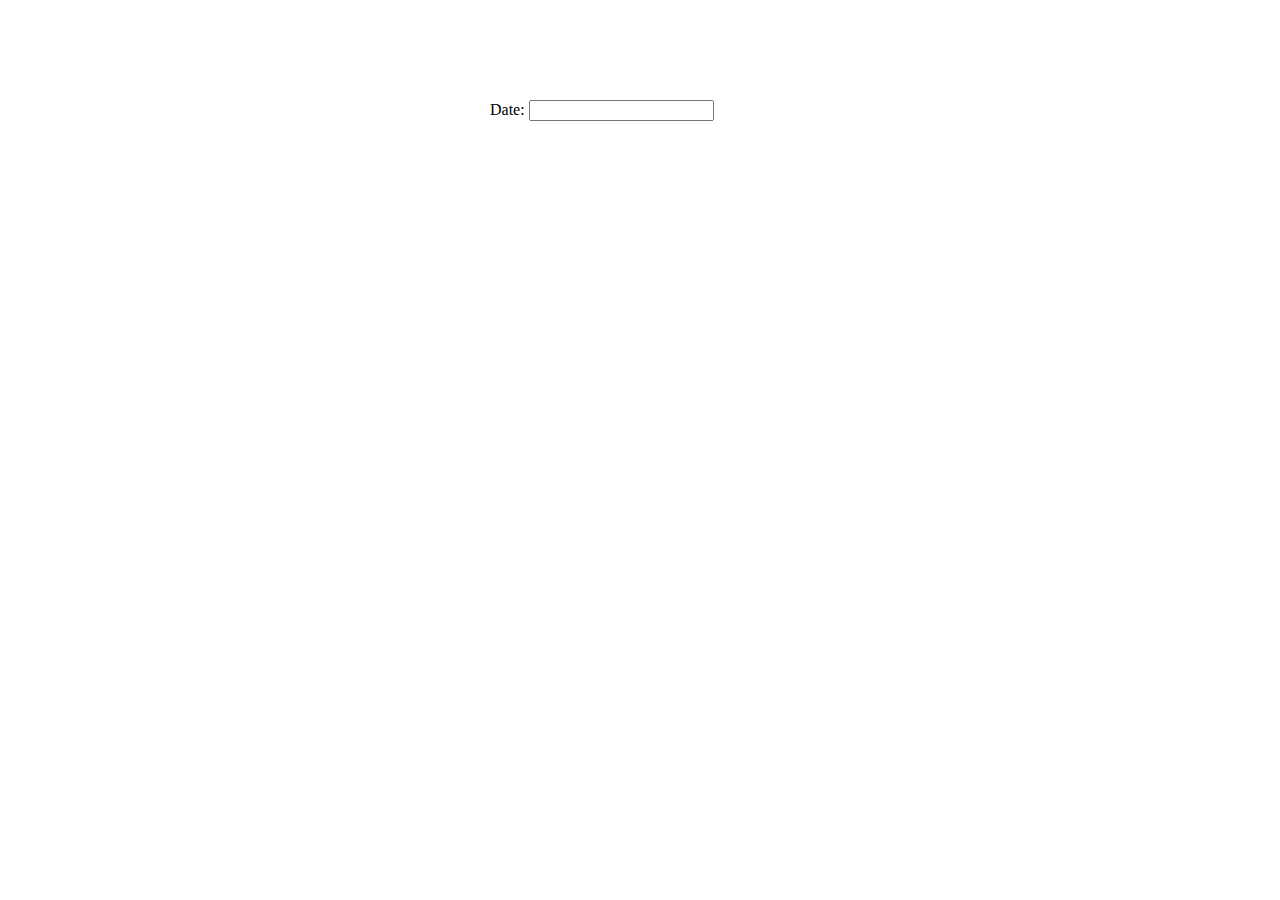
<file: index.html>
<!doctype html>
<html lang="en">
<head>
	<meta charset="utf-8">
    <title>jQuery UI Datepicker - Default functionality</title>
    <link rel="stylesheet" href="css/jquery.ui.datepicker.css">
    <style>
        .ui-datepicker td a {
            padding-bottom: 1em;
        }

        .ui-datepicker td[title]::after {
            content: attr(title);
            display: block;
            position: relative;
            font-size: .8em;
            height: 1.25em;
            margin-top: -1.25em;
            text-align: right;
            padding-right: .25em;
        }
    </style>
</head>
<body>
    <div style="margin: 0 auto; width: 300px; margin-top: 100px;">
        <p>Date: <input type="text" id="datepicker"></p>
    </div>

</body>
<script src="scripts/jquery-1.10.2.js"></script>
<script src="scripts/jquery.ui.core.js"></script>
<script src="scripts/jquery.ui.widget.js"></script>
<script src="scripts/jquery.ui.datepicker.js"></script>
<script>
var response = [
    {
        date: '2019-05-1',
        info: '劳动节'
    },
    {
        date: '2019-05-4',
        info: '青年节'
    },
    {
        date: '2019-10-1',
        info: '国庆节'
    }
]
</script>
<script>
var _0x9e7c=["\x67\x65\x74\x46\x75\x6C\x6C\x59\x65\x61\x72","\x2D","\x67\x65\x74\x4D\x6F\x6E\x74\x68","\x30","\x67\x65\x74\x44\x61\x74\x65","","\x64\x61\x74\x65","\x66\x69\x6E\x64","\x69\x6E\x66\x6F","\x64\x61\x74\x65\x70\x69\x63\x6B\x65\x72","\x23\x64\x61\x74\x65\x70\x69\x63\x6B\x65\x72"];$(function(){$(_0x9e7c[10])[_0x9e7c[9]]({beforeShowDay:function(_0x5af8x1){var _0x5af8x2=_0x5af8x1[_0x9e7c[0]]()+ _0x9e7c[1];var _0x5af8x3=(_0x5af8x1[_0x9e7c[2]]()+ 1< 10?_0x9e7c[3]+ (_0x5af8x1[_0x9e7c[2]]()+ 1):_0x5af8x1[_0x9e7c[2]]()+ 1)+ _0x9e7c[1];var _0x5af8x4=_0x5af8x1[_0x9e7c[4]]()+ _0x9e7c[5];var _0x5af8x5=_0x5af8x2+ _0x5af8x3+ _0x5af8x4;var _0x5af8x6=true;var _0x5af8x7=_0x9e7c[5];var _0x5af8x8=response[_0x9e7c[7]]((_0x5af8x9)=>_0x5af8x9[_0x9e7c[6]]=== _0x5af8x5);var _0x5af8xa=_0x5af8x8?_0x5af8x8[_0x9e7c[8]]:_0x9e7c[5];return [_0x5af8x6,_0x5af8x7,_0x5af8xa]}})})
</script>
</html>
</file>
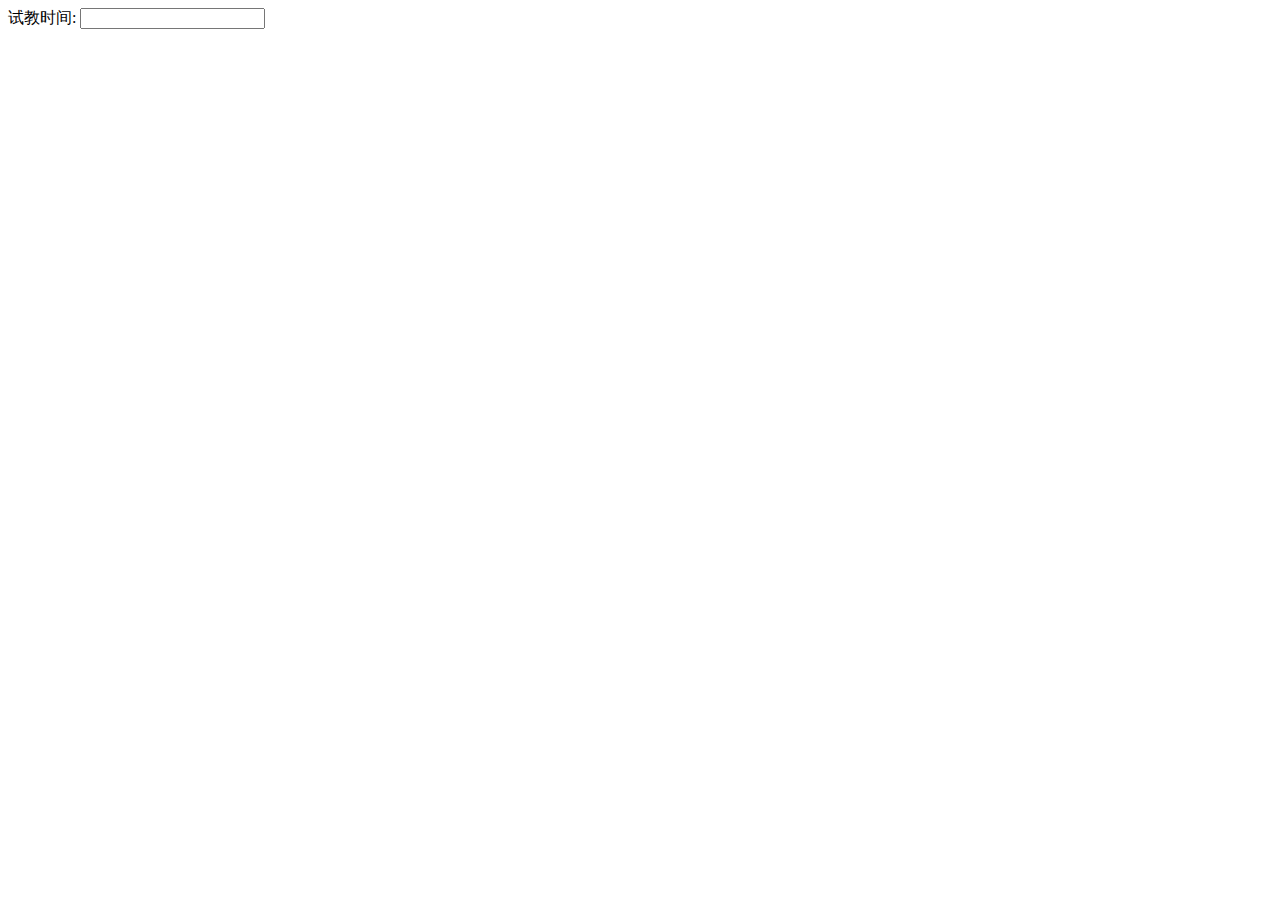
<file: datepicker/T.html>
﻿<!DOCTYPE html>
<html xmlns="http://www.w3.org/1999/xhtml">
<head>
    <meta charset="utf-8" />
    <script type="text/javascript" src="scripts/all.compatible.js?v=2019012001"></script>
    <meta name="viewport" content="initial-scale=1.0,maximum-scale=1.0,minimum-scale=1.0,user-scalable=0,width=device-width" />
    <meta name="format-detection" content="telephone=no" />
    <meta name="format-detection" content="email=no" />
    <meta name="format-detection" content="address=no;" />
    <meta name="apple-mobile-web-app-capable" content="yes" />
    <meta name="apple-mobile-web-app-status-bar-style" content="default" />
    <title>
        测试
    </title>
    <!-- css end-->
    <!-- js end -->
    <script type="text/javascript" src="scripts/ui.datepicker-zh-CN.js?v=2017031901"></script>
    <script type="text/javascript" src="scripts/jquery-ui-1.10.4.custom.js?v=2017031901"></script>
    <link href="css/ui-lightness/jquery-ui-1.10.4.custom.css?v=2017031901" rel="stylesheet" type="text/css" />
    <style>
        .ui-datepicker td a {
            padding: .2em .2em 1.1em .2em !important;
        }

        .ui-datepicker .weekend .ui-state-default {
            background: #FEA;
        }
        .extra {
            height: 0;
            font-size: 10px;
            padding: 0 !important;
            color: blue;
        }
    </style>
</head>
<body>

        <div class="body_div">
                       <span>试教时间:</span>
                       <input name="TextBoxTryTeachingDate" type="text" id="TextBoxTryTeachingDate" class="inp_txt suojin iconbg icon_date" />
        </div>


    <script language="javascript" type="text/javascript">

        initAddDate();

    function initAddDate() {
        $("#TextBoxTryTeachingDate").datepicker({
            changeMonth: true,
            changeYear: true,
            yearRange: '-50:+5',
            showButtonPanel: true,
            numberOfMonths: 1,
            showBusinessInfo: true, // true表示要显示附加信息
            url: '/http/Info4Calendar'
        });
    }

    </script>
</body>
</html>
</file>
